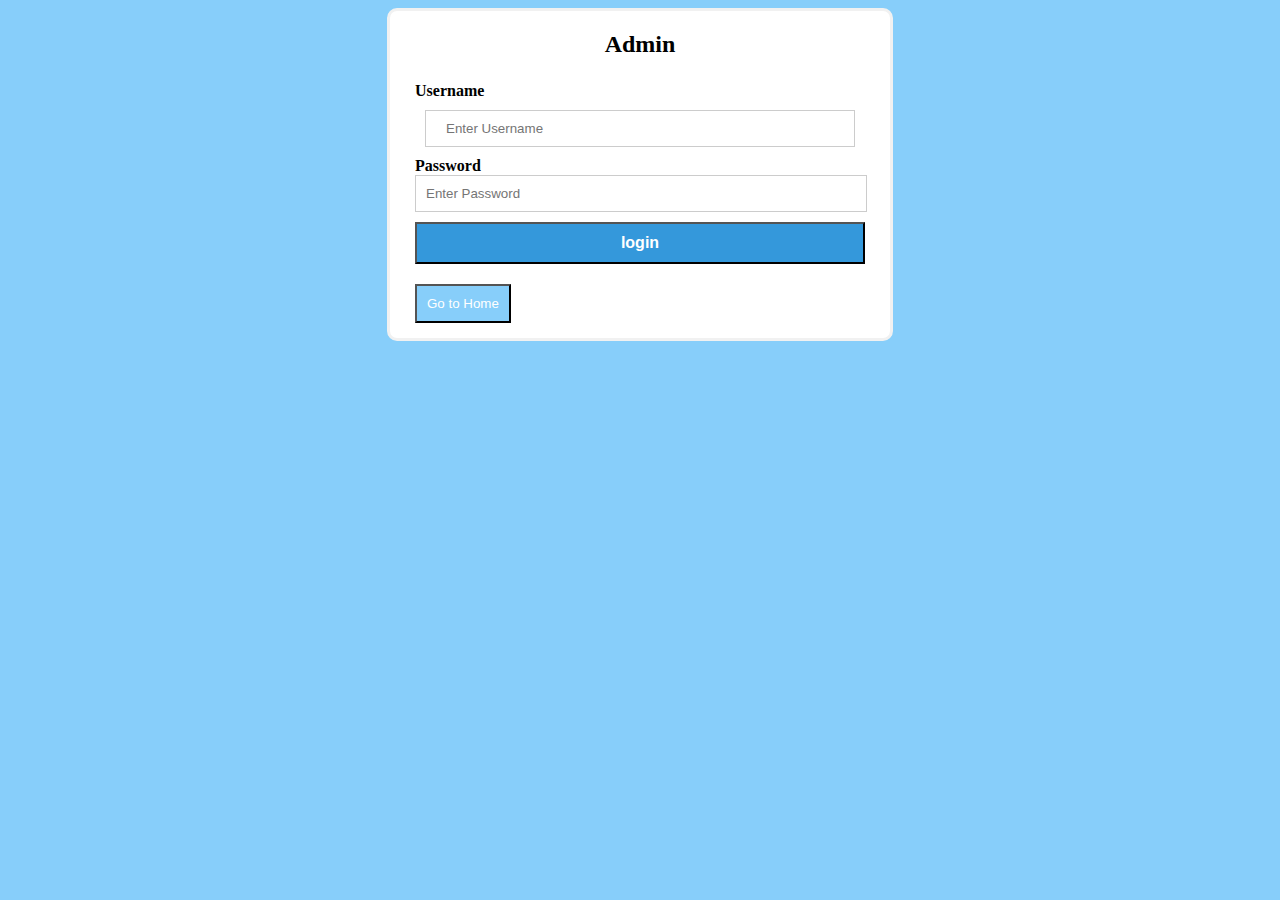
<file: admin.html>
<!DOCTYPE html>
<html>
<head>
<title>Admin</title>
<link rel="stylesheet" href="css/style1.css">
<link rel="stylesheet" href="css/style2.css">
</head>
<body style="background-color:#87CEFA">
	<div id="main-wrapper">
	<center><h2>Admin</h2></center>
		<form action="register.html" method="post">
			<div class="imgcontainer">
			</div>
			<div class="inner_container">
				<label><b>Username</b></label>
				<input type="text" placeholder="Enter Username" name="username" required>
				<label><b>Password</b></label>
				<input type="password" placeholder="Enter Password" name="password" required>
				<button name="register" class="sign_up_btn" type="submit">login</button>
				
                <a href="index.html"><button type="button" class="back_btn"> Go to Home </button></a>
			</div>
		</form>
		
		
	</div>
</body>
</html>
</file>
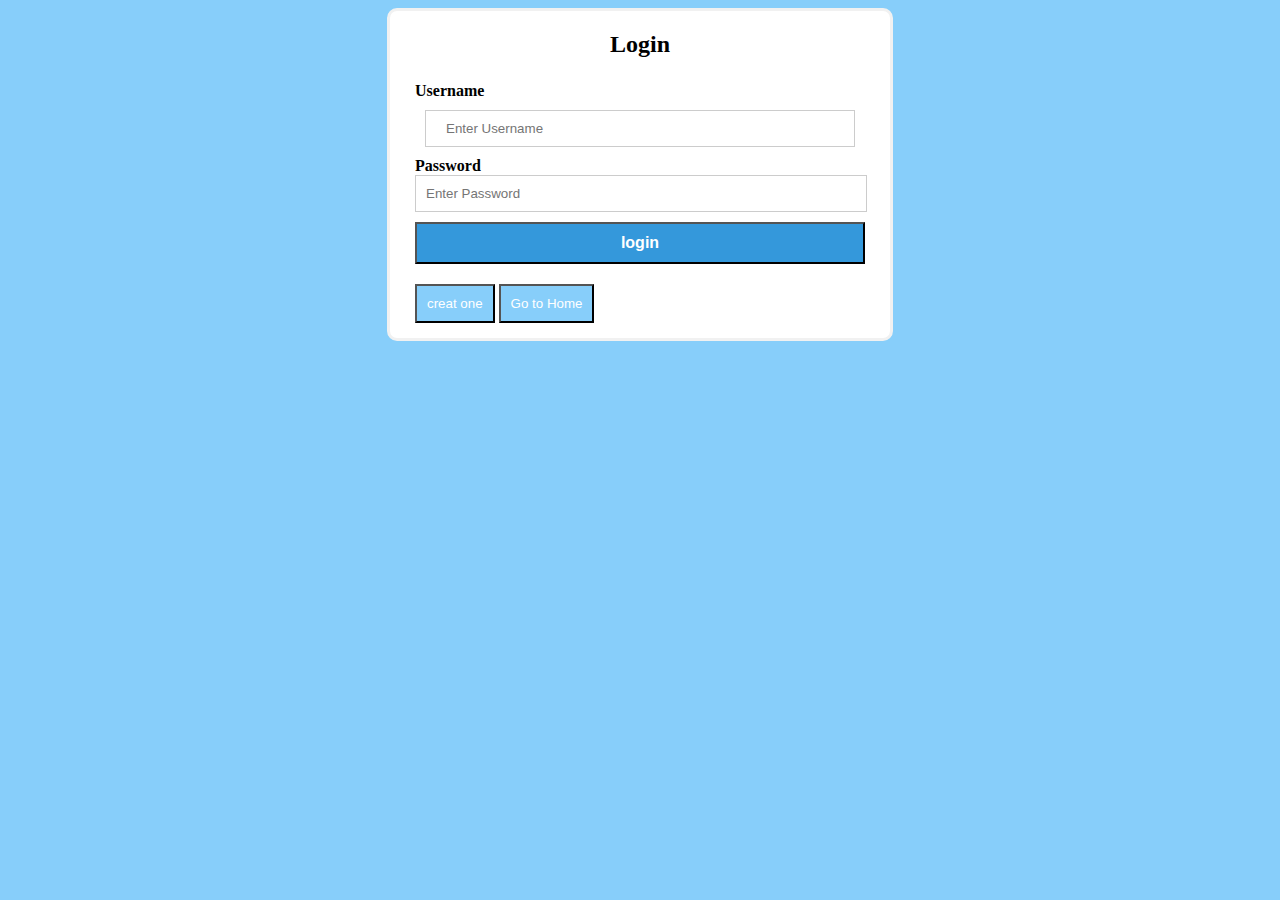
<file: login.html>
<!DOCTYPE html>
<html>
<head>
<title>Login</title>
<link rel="stylesheet" href="css/style1.css">
<link rel="stylesheet" href="css/style2.css">
</head>
<body style="background-color:#87CEFA">
	<div id="main-wrapper">
	<center><h2>Login</h2></center>
		<form action="register.html" method="post">
			<div class="imgcontainer">
			</div>
			<div class="inner_container">
				<label><b>Username</b></label>
				<input type="text" placeholder="Enter Username" name="username" required>
				<label><b>Password</b></label>
				<input type="password" placeholder="Enter Password" name="password" required>
				<button name="register" class="sign_up_btn" type="submit">login</button>
				
				<a href="register.html"><button type="button" class="back_btn"> creat one </button></a>
                <a href="index.html"><button type="button" class="back_btn"> Go to Home </button></a>
			</div>
		</form>
		
		
	</div>
</body>
</html>
</file>
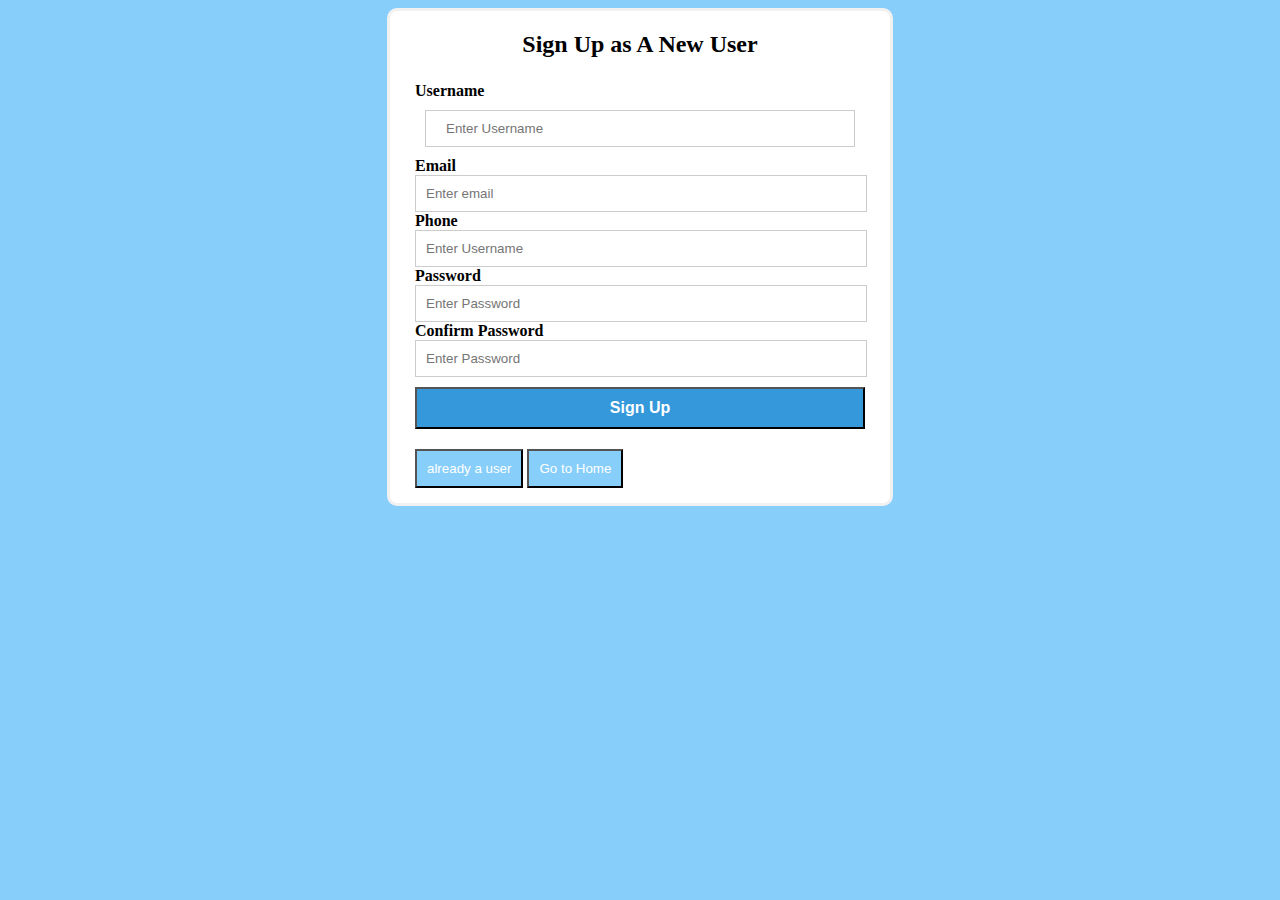
<file: register.html>
<!DOCTYPE html>
<html>
<head>
<title>Register</title>
<link rel="stylesheet" href="css/style1.css">
<link rel="stylesheet" href="css/style2.css">
</head>
<body style="background-color:#87CEFA">
	<div id="main-wrapper">
	<center><h2>Sign Up as A New User</h2></center>
		<form action="register.html" method="post">
			<div class="imgcontainer">
			</div>
			<div class="inner_container">
				<label><b>Username</b></label>
				<input type="text" placeholder="Enter Username" name="username" required>
                <label><b>Email</b></label>
				<input type="email" placeholder="Enter email" name="email" required>
                <label><b>Phone</b></label>
				<input type="number" placeholder="Enter Username" name="phone" required>
				<label><b>Password</b></label>
				<input type="password" placeholder="Enter Password" name="password" required>
				<label><b>Confirm Password</b></label>
				<input type="password" placeholder="Enter Password" name="cpassword" required>
				<button name="register" class="sign_up_btn" type="submit">Sign Up</button>
				
				<a href="login.html"><button type="button" class="back_btn"> already a user </button></a>
                <a href="index.html"><button type="button" class="back_btn"> Go to Home </button></a>
			</div>
		</form>
		
		
	</div>
</body>
</html>
</file>
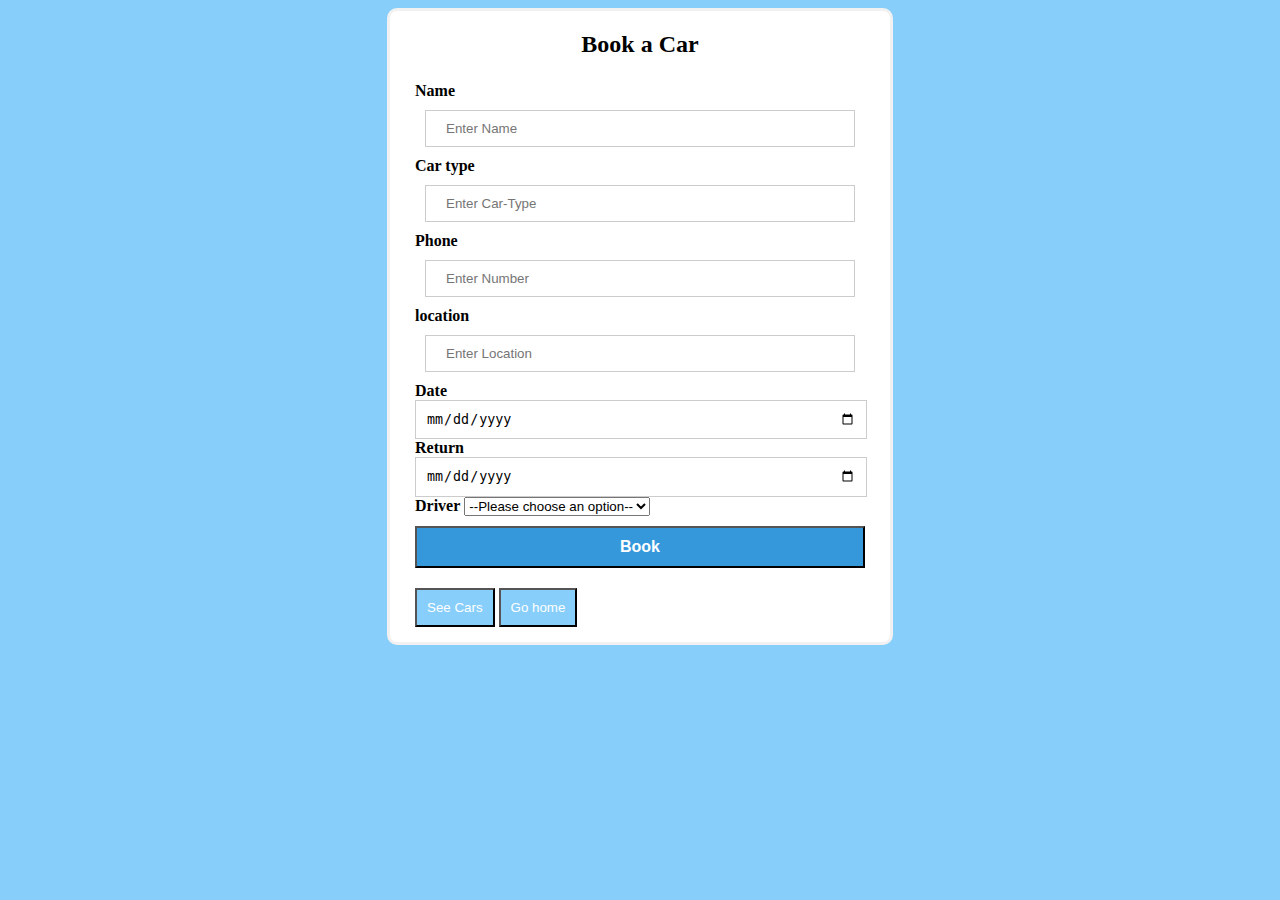
<file: services.html>
<!DOCTYPE html>
<html>
<head>
<title>Booking</title>
<link rel="stylesheet" href="css/style1.css">
<link rel="stylesheet" href="css/style2.css">
</head>
<body style="background-color:#87CEFA">
	<div id="main-wrapper">
	<center><h2>Book a Car</h2></center>
		<form action="register.html" method="post">
			<div class="imgcontainer">
			</div>
			<div class="inner_container">
				<label><b>Name</b></label>
				<input type="text" placeholder="Enter Name" name="name" required>
                <label><b>Car type</b></label>
				<input type="text" placeholder="Enter Car-Type" name="car-type" required>
                <label><b>Phone</b></label>
				<input type="text" placeholder="Enter Number" name="phone" required>
				<label><b>location</b></label>
				<input type="text" placeholder="Enter Location" name="location" required>
				<label><b>Date</b></label>
				<input type="date" placeholder="Enter Date" name="date" required>
                <label><b>Return</b></label>
				<input type="date" placeholder="Enter Return Date" name="date" required>
				<label><b>Driver</b></label>
				<select name="Driver" id="select">
					<option value="">--Please choose an option--</option>
					<option value="dog">Yes</option>
					<option value="cat">no</option>
					</select>
				<button name="register" class="sign_up_btn" type="submit">Book</button>
				
				
                <a href="featured.html"><button type="button" class="back_btn"> See Cars </button></a>
				<a href="index.html"><button type="button" class="back_btn"> Go home </button></a>
			</div>
		</form>
		
		
	</div>
</body>
</html>
</file>
<file: css/style1.css>
.form_field_name{
	color:black;
	font-style:italic;
	font-weight:700;
	font-size:20px;
}

input[type=text] {
  padding: 10px 20px;
  margin: 10px 10px 10px 10px;
  box-sizing: border-box;
}

.button {
background-color: #4CAF50;
  border: none;
  color: white;
  padding: 15px 32px;
  text-align: center;
  text-decoration: none;
  display: inline-block;
  font-size: 16px;
}
</file>
<file: css/style2.css>
input{
    width: 430px;
	margin: 0 auto;
    padding: 10px;
    border: 1px solid #ccc;
}

#main-wrapper{
	border-radius : 10px;
	background-color: white;
	border: 3px solid #f1f1f1;
	width: 500px;
	margin: 0 auto;
}
.inner_container{
	width:450px;
	margin:0 auto;
}
.login_button {
    background-color: #4CAF50;
    color: white;
	margin-top:10px;
    padding:10px;
    width: 100%;
	font-size:18px;
	font-weight: bold;
}
.register_btn{
	background-color: #3498db;
    color: white;
	margin-top:10px;
	margin-bottom:15px;
	padding:10px;
    width: 100%;
	font-size:16px;
	font-weight: bold;
	
}
.back_btn{
	margin-top:10px;
	color: white;
	margin-bottom:15px;
    padding: 10px;
    background-color: #87CEFA;
}
.logout_button{
	background-color: #c0392b;
    color: white;
	margin-top:10px;
    padding:10px;
    width: 100%;
	font-size:18px;
	font-weight: bold;
}

.sign_up_btn {
	background-color: #3498db;
    color: white;
	padding:10px;
	margin-top:10px;
	margin-bottom:10px;
    width: 100%;
	font-size:16px;
	font-weight: bold;
}

.imgcontainer {
    text-align: center;
    margin: 24px 0 12px 0;
}

img.avatar {
    width: 30%;
    border-radius: 50%;
}

.container {
    margin: 16px;
	width:100%;
}
</file>
